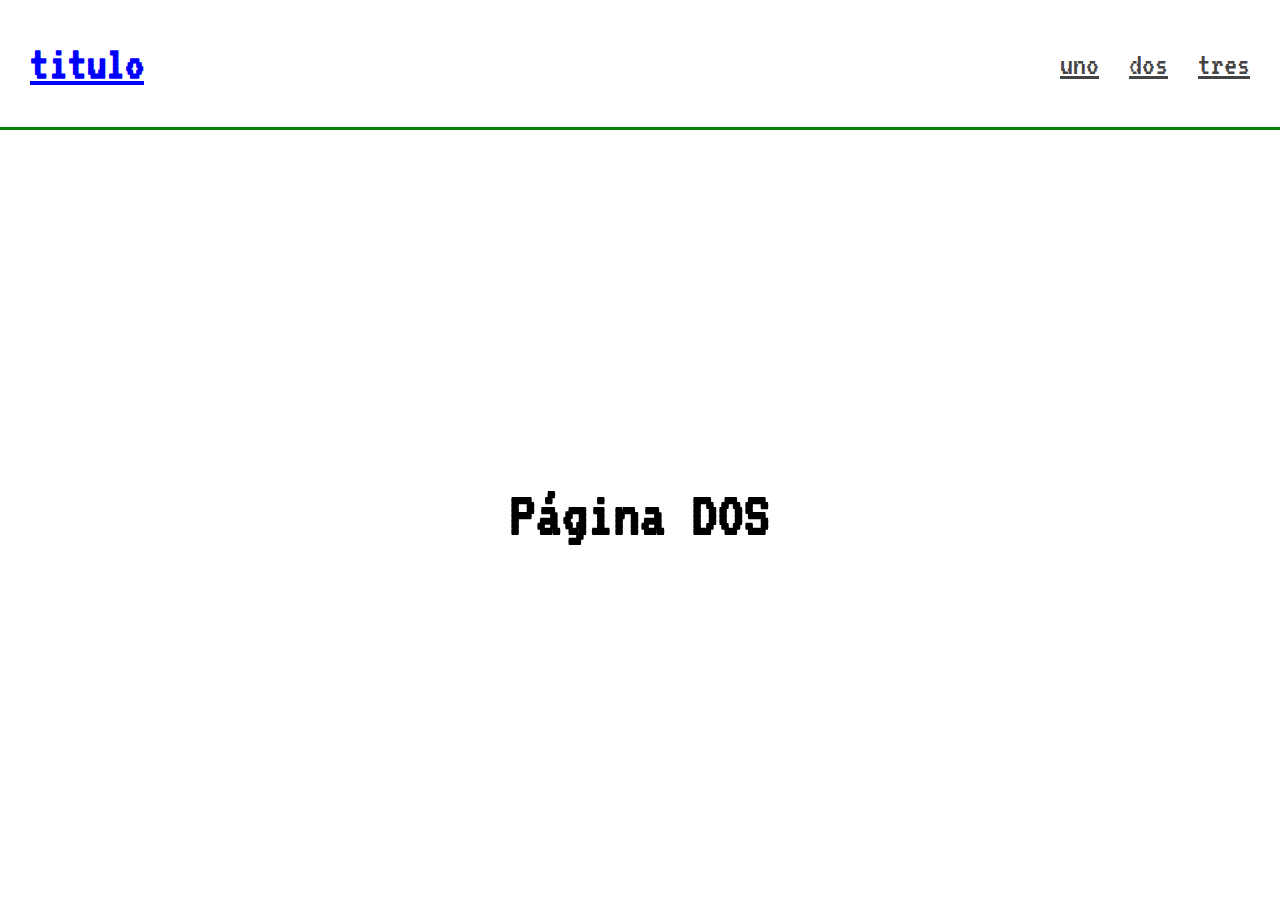
<file: dos.html>
<!DOCTYPE html>
<html lang="en">
<head>
    <meta charset="UTF-8">
    <meta name="viewport" content="width=device-width, initial-scale=1.0">
    <title>Document</title>
    <link rel="preconnect" href="https://fonts.googleapis.com">
    <link rel="preconnect" href="https://fonts.gstatic.com" crossorigin>
    <link href="https://fonts.googleapis.com/css2?family=VT323&display=swap" rel="stylesheet">
    <link rel="stylesheet" href="css/estilos.css">
    <script defer src="js/funciones.js"></script>
</head>
<body>
    <header>
        <h1><a href="index.html">titulo</a></h1>
        <button class="abrir">
            <span></span>
            <span></span>
            <span></span>
        </button>
        <nav>
            <button class="cerrar">x</button>
            <ul>
                <li><a href="uno.html">uno</a></li>
                <li><a href="dos.html">dos</a></li>
                <li><a href="tres.html">tres</a></li>
            </ul>
        </nav>
    </header>
    <section class="contenido">
        <h2>Página DOS</h2>
    </section>
</body>
</html>
</file>
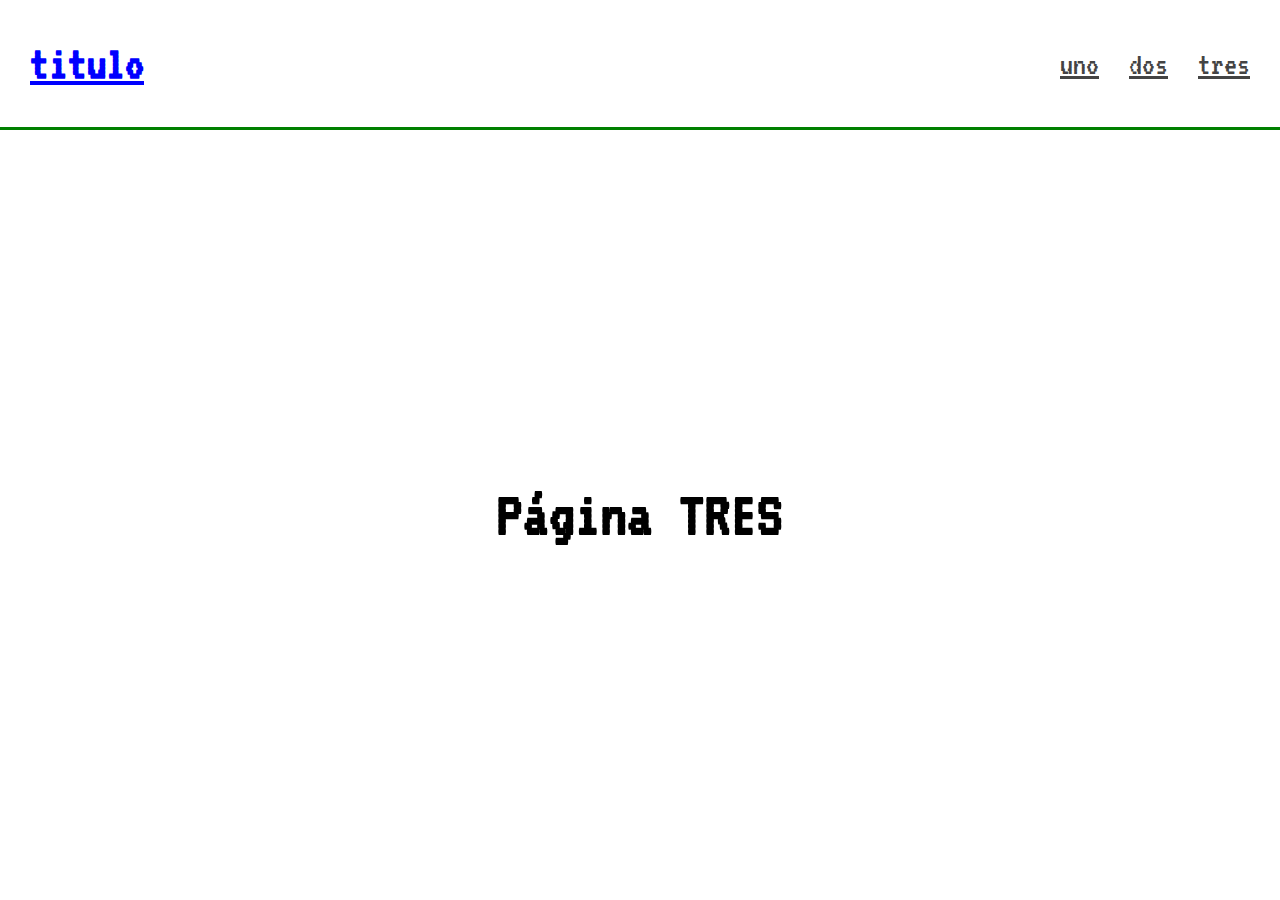
<file: tres.html>
<!DOCTYPE html>
<html lang="en">
<head>
    <meta charset="UTF-8">
    <meta name="viewport" content="width=device-width, initial-scale=1.0">
    <title>Document</title>
    <link rel="preconnect" href="https://fonts.googleapis.com">
    <link rel="preconnect" href="https://fonts.gstatic.com" crossorigin>
    <link href="https://fonts.googleapis.com/css2?family=VT323&display=swap" rel="stylesheet">
    <link rel="stylesheet" href="css/estilos.css">
    <script defer src="js/funciones.js"></script>
</head>
<body>
    <header>
        <h1><a href="index.html">titulo</a></h1>
        <button class="abrir">
            <span></span>
            <span></span>
            <span></span>
        </button>
        <nav>
            <button class="cerrar">x</button>
            <ul>
                <li><a href="uno.html">uno</a></li>
                <li><a href="dos.html">dos</a></li>
                <li><a href="tres.html">tres</a></li>
            </ul>
        </nav>
    </header>
    <section class="contenido">
        <h2>Página TRES</h2>
    </section>
</body>
</html>
</file>
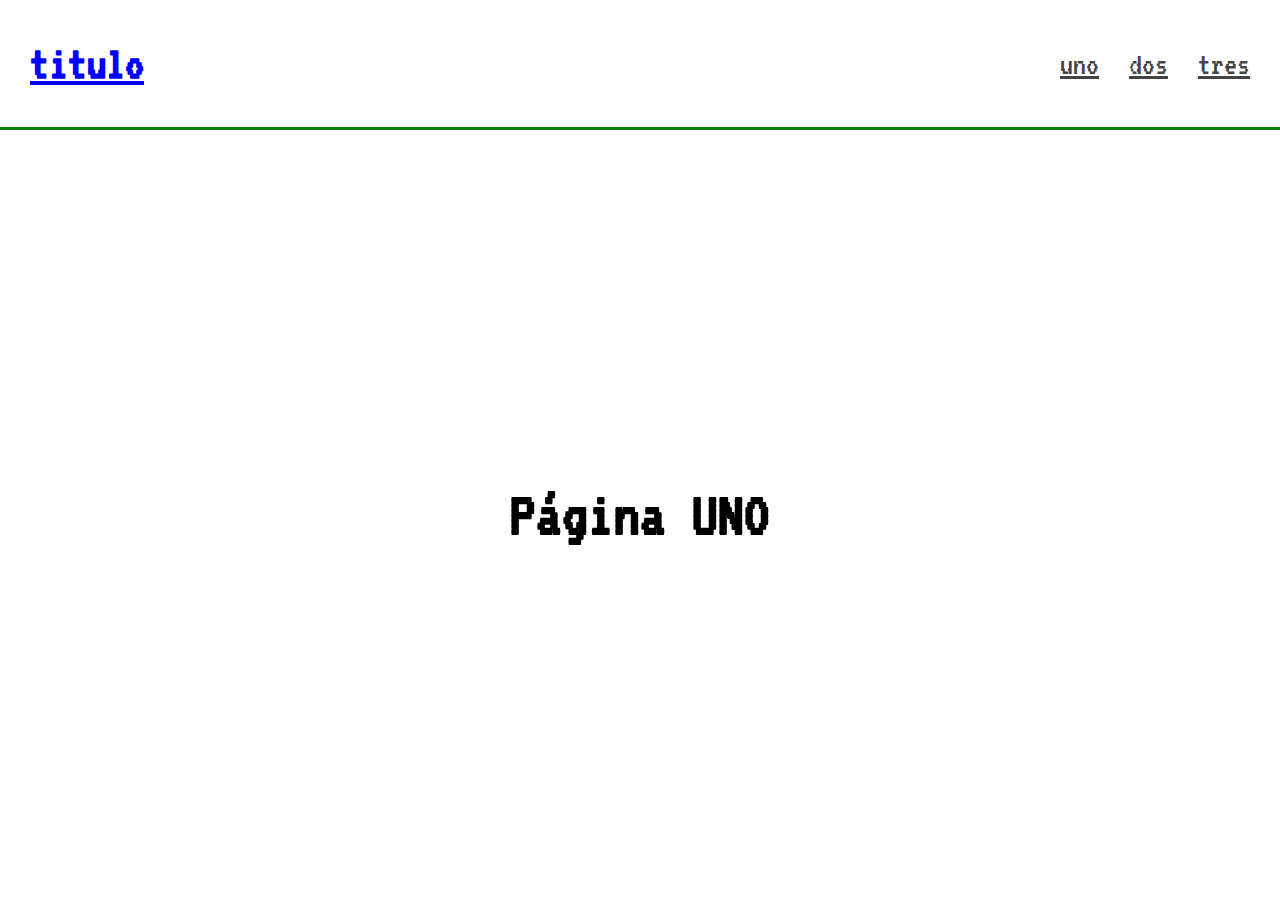
<file: uno.html>
<!DOCTYPE html>
<html lang="en">
<head>
    <meta charset="UTF-8">
    <meta name="viewport" content="width=device-width, initial-scale=1.0">
    <title>Document</title>
    <link rel="preconnect" href="https://fonts.googleapis.com">
    <link rel="preconnect" href="https://fonts.gstatic.com" crossorigin>
    <link href="https://fonts.googleapis.com/css2?family=VT323&display=swap" rel="stylesheet">
    <link rel="stylesheet" href="css/estilos.css">
    <script defer src="js/funciones.js"></script>
</head>
<body>
    <header>
        <h1><a href="index.html">titulo</a></h1>
        <button class="abrir">
            <span></span>
            <span></span>
            <span></span>
        </button>
        <nav>
            <button class="cerrar">x</button>
            <ul>
                <li><a href="uno.html">uno</a></li>
                <li><a href="dos.html">dos</a></li>
                <li><a href="tres.html">tres</a></li>
            </ul>
        </nav>
    </header>
    <section class="contenido">
        <h2>Página UNO</h2>
    </section>
</body>
</html>
</file>
<file: css/estilos.css>
*{
    margin: 0;
    padding: 0;
}


body {
    font-family: "VT323";
    height: 100dvh;
    display: grid;
    grid-template-rows: 130px auto; /*tamaño de las filas, 130px es el tamaño del header*/
}

header{
    padding: 30px;
    border-bottom: 3px solid green;
    display: flex;
    justify-content: space-between;
    align-items: center;
}


h1{
    font-size: 3em;
}

h1 a {
    color: blue;
}


nav ul{
    list-style: none;
    display: flex;
    gap: 30px;
}

nav a{
    color: #444;
    font-size: 2em;
}

.abrir, 
.cerrar{
    display: none;
} 

.contenido{
    display: flex;
    justify-content: center;
    align-items: center;
    
}

h2{
    font-size: 4em;
}

@media screen and (max-width:800px){
    nav{
        position: fixed;
        top:-100vh;
        left: 0;
        background-color: rgb(172, 213, 249);
        padding: 30px;
        width: calc(100% - 60px);
        height: calc(100vh - 60px);
        transition: top 0.8s;
    }

    .desplegado{
        top: 0;
    }

    nav ul{
        display: block;
    }

    nav li:not(:first-child){
        margin-top: 40px;
    }

    nav a{
        font-size: 4em;
        color: rgb(2, 18, 99);
    }

    .cerrar{
        display: block;
        font-family: "VT323", sans-serif;
        color:rgb(2, 18, 99);
        font-size: 2em;
        border: none;
        background-color: transparent;
        position: absolute;
        right: 30px;
        top: 30px;
        cursor: pointer;
    }

    .abrir{
        display: block;
        background-color: transparent;
        border: 1px solid orangered;
        border-radius: 5px;
        width: 30px;
        padding: 5px 5px 0;
        cursor: pointer;
    }

    .abrir span{
        display: block;
        background-color: orangered;
        height: 3px;
        margin-bottom: 5px;
    }

    h2{
        font-size: 2em;
    }

}
</file>
